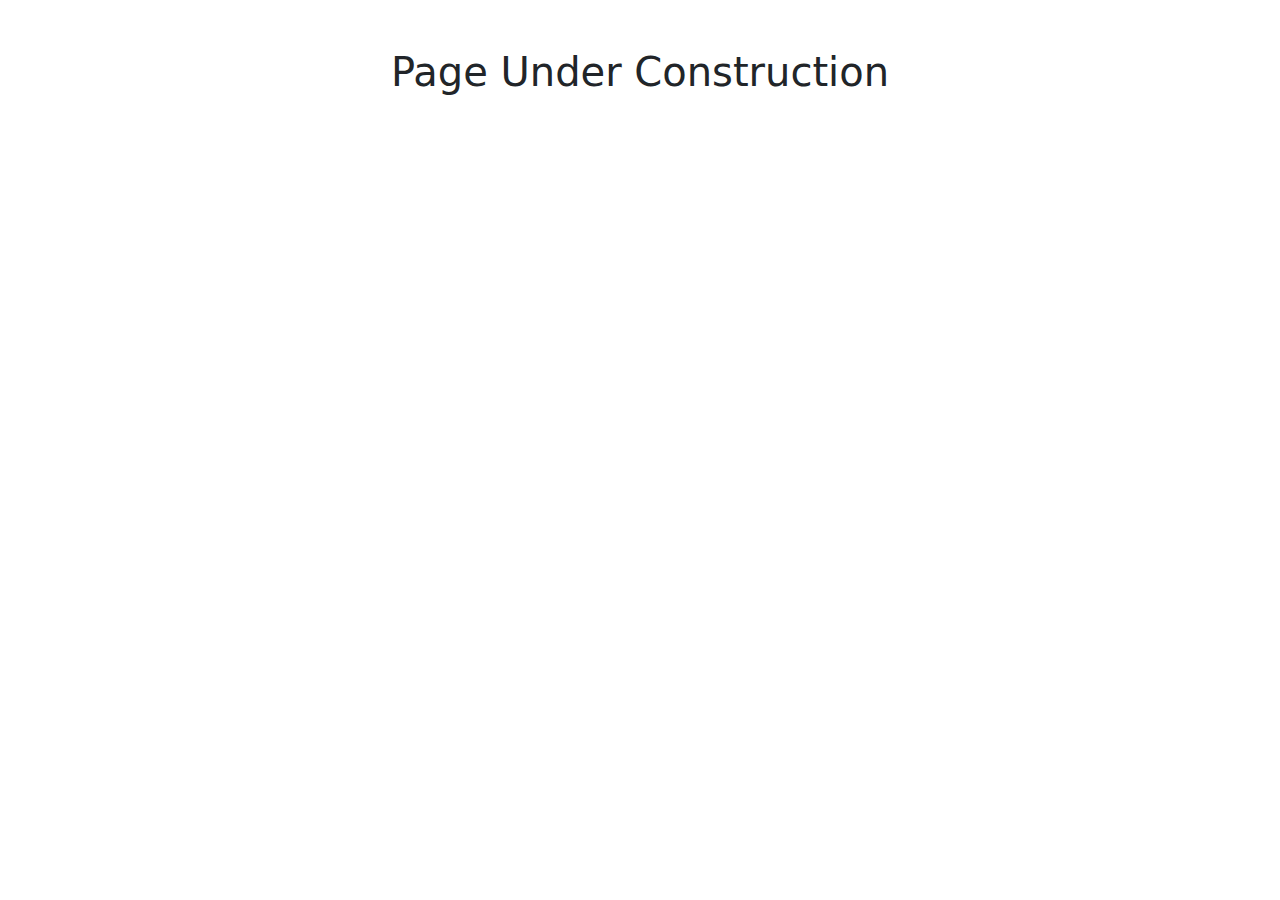
<file: index.html>
<!doctype html>
<html lang="en">
  <head>
    <meta charset="utf-8">
    <meta name="viewport" content="width=device-width, initial-scale=1">
    <title>Under Construction</title>
    <link href="https://cdn.jsdelivr.net/npm/bootstrap@5.3.3/dist/css/bootstrap.min.css" rel="stylesheet" integrity="sha384-QWTKZyjpPEjISv5WaRU9OFeRpok6YctnYmDr5pNlyT2bRjXh0JMhjY6hW+ALEwIH" crossorigin="anonymous">
  </head>
  <body>
    <div class="contianer">
        <div class="row">
            <div class="col-12 d-flex justify-content-center align-items-center pt-5">
                <h1>Page Under Construction</h1>
            </div>
        </div>
    </div>

    <script src="https://cdn.jsdelivr.net/npm/bootstrap@5.3.3/dist/js/bootstrap.bundle.min.js" integrity="sha384-YvpcrYf0tY3lHB60NNkmXc5s9fDVZLESaAA55NDzOxhy9GkcIdslK1eN7N6jIeHz" crossorigin="anonymous"></script>
  </body>
</html>
</file>
